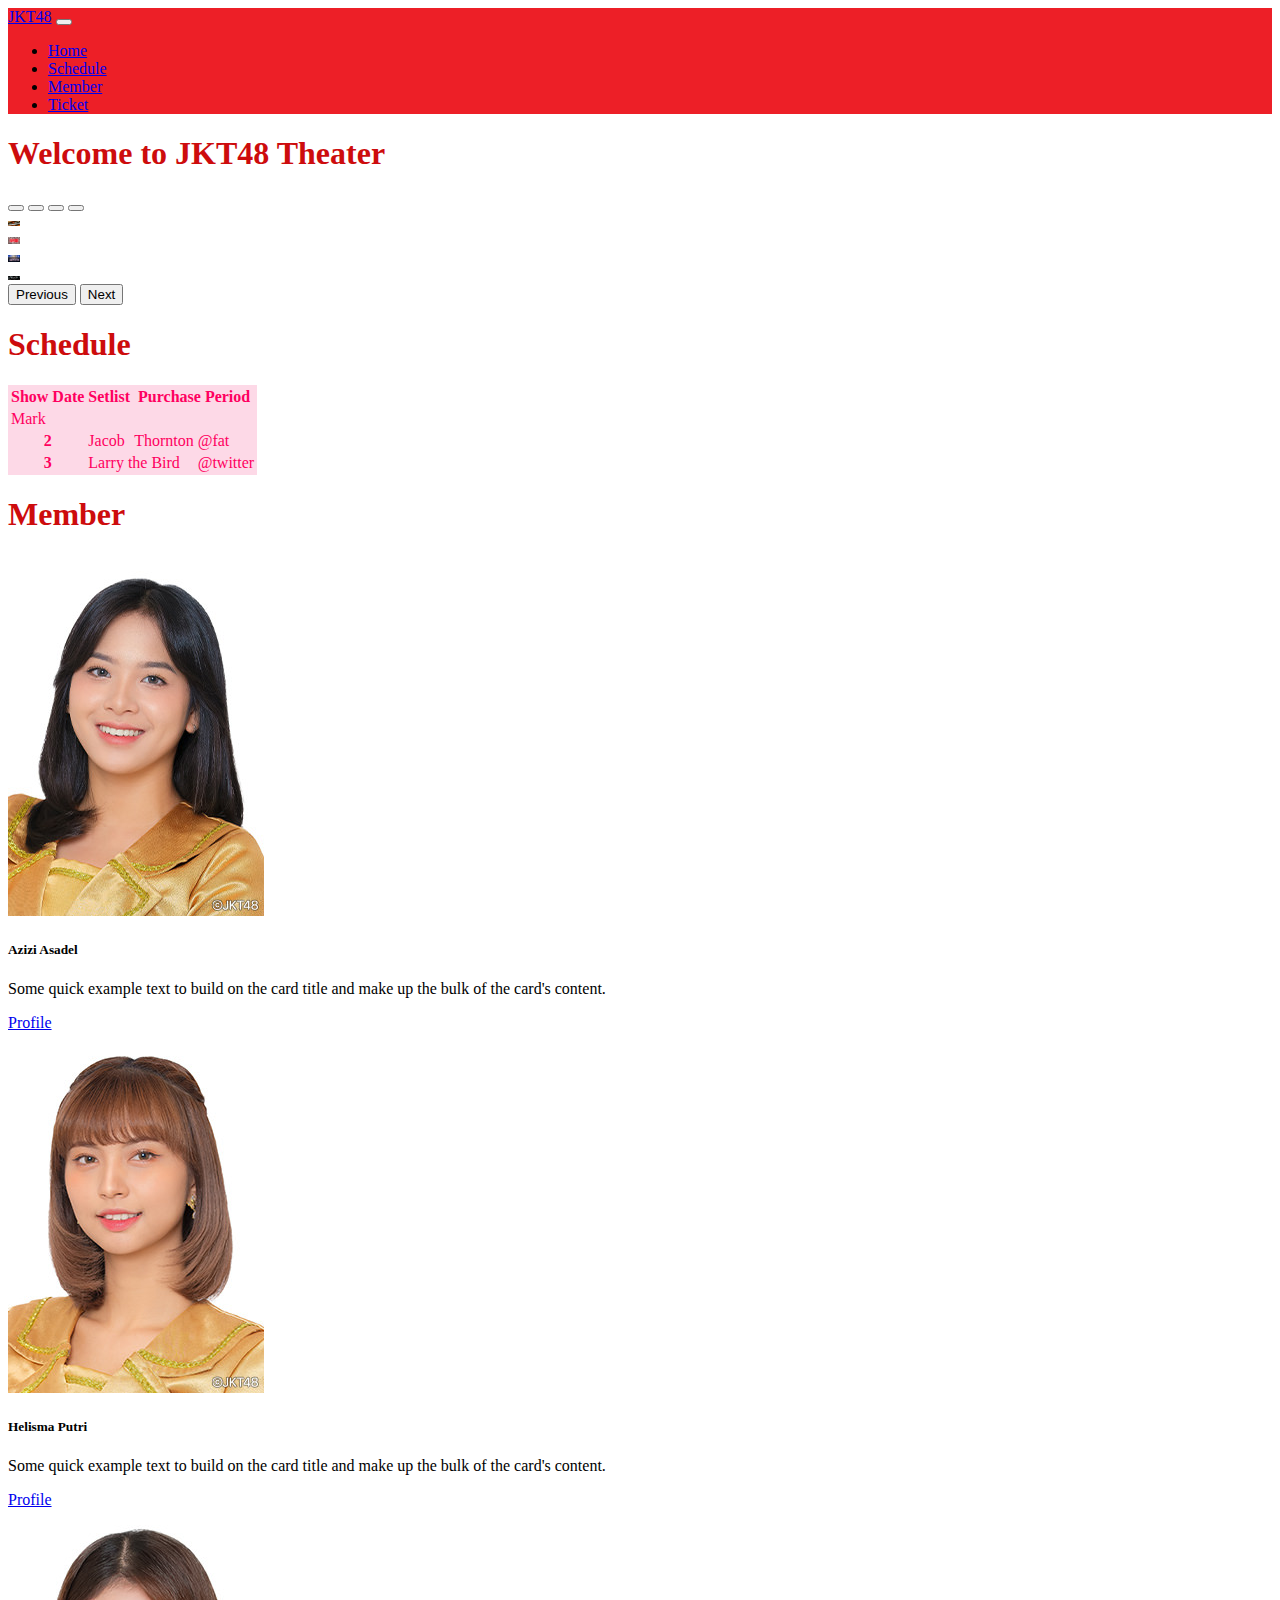
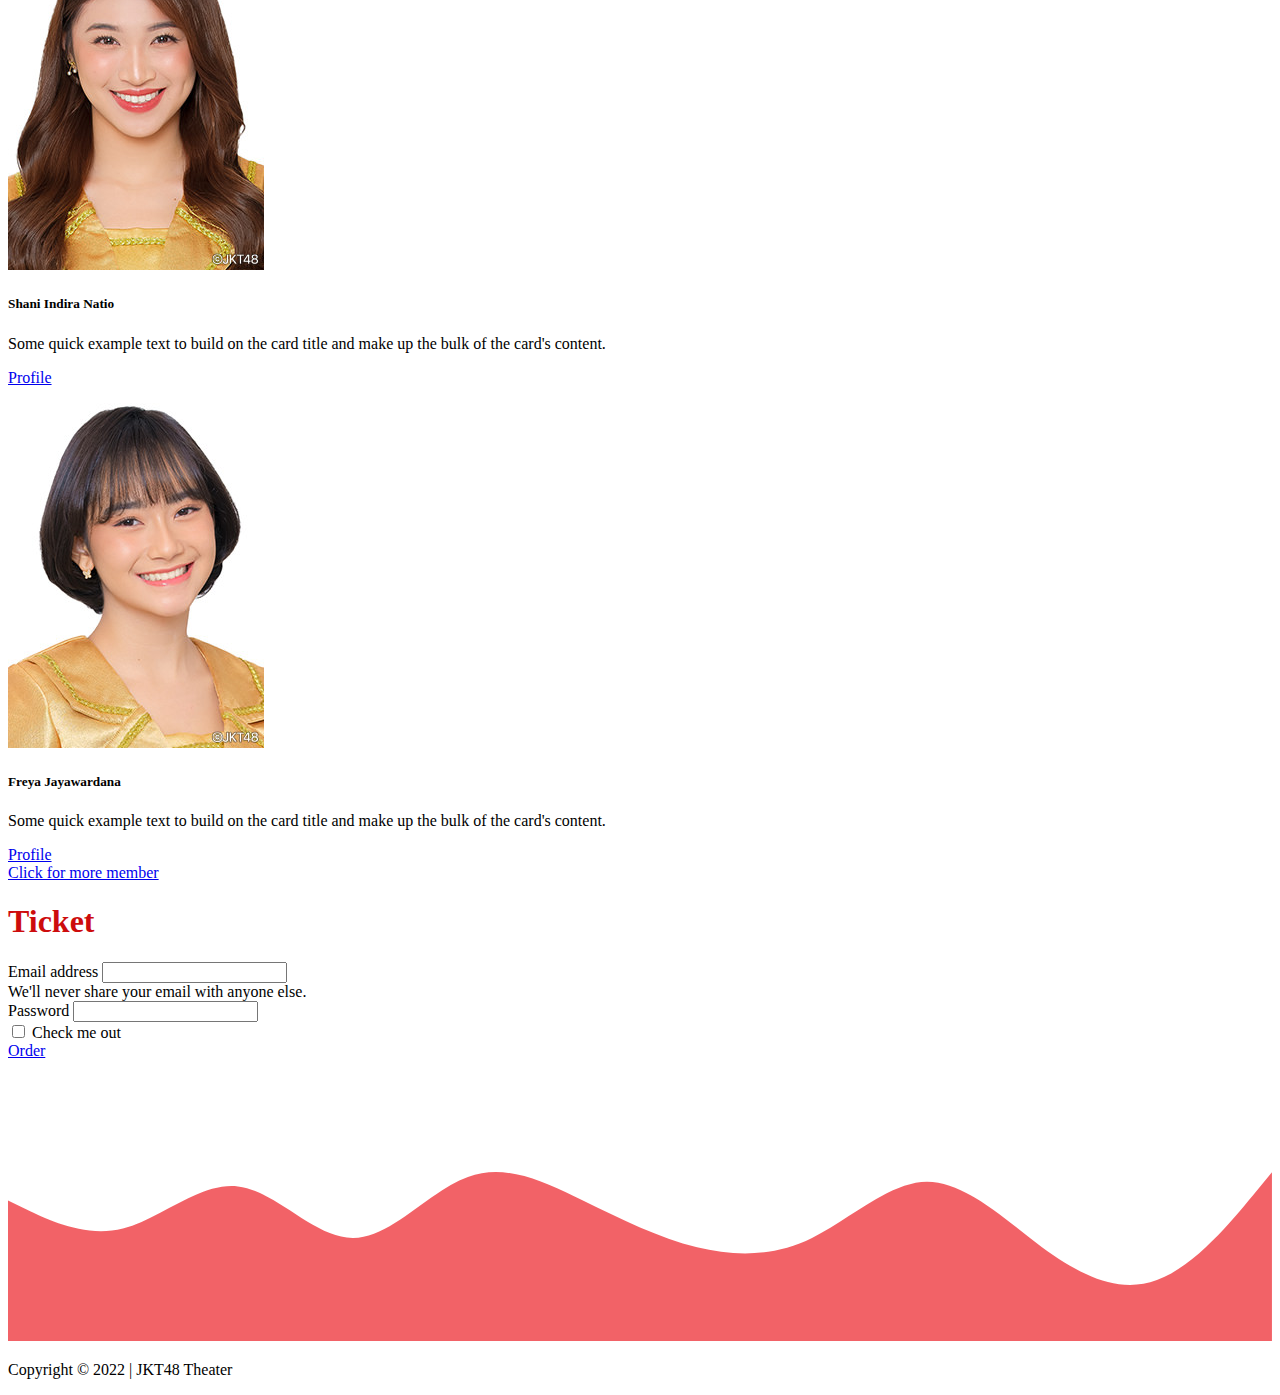
<file: index.html>
<!doctype html>
<html lang="en">

<head>
  <!-- Required meta tags -->
  <meta charset="utf-8">
  <meta name="viewport" content="width=device-width, initial-scale=1">
  <!-- Bootstrap CSS -->
  <link href="https://cdn.jsdelivr.net/npm/bootstrap@5.0.2/dist/css/bootstrap.min.css" rel="stylesheet"
    integrity="sha384-EVSTQN3/azprG1Anm3QDgpJLIm9Nao0Yz1ztcQTwFspd3yD65VohhpuuCOmLASjC" crossorigin="anonymous">
  <title>JKT48 Theater </title>
  <link rel="icon" href="images/jkt48-icon.png">
  <link rel="stylesheet" href="style.css">
</head>

<body>
  <!-- Navbar -->
  <nav class="navbar sticky-top navbar-expand-lg navbar-light justify-content-between">
    <div class="container">
      <a class="navbar-brand text-white" href="index.html">JKT48</a>
      <button class="navbar-toggler bg-light" type="button" data-bs-toggle="collapse" data-bs-target="#navbarNav"
        aria-controls="navbarNav" aria-expanded="false" aria-label="Toggle navigation">
        <span class="navbar-toggler-icon"></span>
      </button>
      <div class="collapse navbar-collapse" id="navbarNav">
        <ul class="navbar-nav ms-auto">
          <li class="nav-item">
            <a class="nav-link text-white" aria-current="page" href="#home">Home</a>
          </li>
          <li class="nav-item">
            <a class="nav-link text-white" href="#schedule">Schedule</a>
          </li>
          <li class="nav-item">
            <a class="nav-link text-white" href="#member">Member</a>
          </li>
          <li class="nav-item">
            <a class="nav-link text-white" href="#ticket">Ticket</a>
          </li>
        </ul>
      </div>
    </div>
  </nav>

  <div class="container" id="home">
    <h1 class="text-center mt-2" style="color: rgb(205,12,13);">Welcome to JKT48 Theater</h1>
    <div id="carouselExampleIndicators" class="carousel slide" data-bs-ride="carousel">
      <div class="carousel-indicators">
        <button type="button" data-bs-target="#carouselExampleIndicators" data-bs-slide-to="0" class="active"
          aria-current="true" aria-label="Slide 1"></button>
        <button type="button" data-bs-target="#carouselExampleIndicators" data-bs-slide-to="1"
          aria-label="Slide 2"></button>
        <button type="button" data-bs-target="#carouselExampleIndicators" data-bs-slide-to="2"
          aria-label="Slide 3"></button>
        <button type="button" data-bs-target="#carouselExampleIndicators" data-bs-slide-to="3"
          aria-label="Slide 4"></button>
      </div>
      <div class="carousel-inner">
        <div class="carousel-item active">
          <img src="images/gate.jpg" class="d-block w-100" alt="...">
        </div>
        <div class="carousel-item">
          <img src="images/gen1.webp" class="d-block w-100" alt="...">
        </div>
        <div class="carousel-item">
          <img src="images/semua.webp" class="d-block w-100" alt="...">
        </div>
        <div class="carousel-item">
          <img src="images/friend.webp" class="d-block w-100" alt="...">
        </div>
      </div>
      <button class="carousel-control-prev" type="button" data-bs-target="#carouselExampleIndicators"
        data-bs-slide="prev">
        <span class="carousel-control-prev-icon" aria-hidden="true"></span>
        <span class="visually-hidden">Previous</span>
      </button>
      <button class="carousel-control-next" type="button" data-bs-target="#carouselExampleIndicators"
        data-bs-slide="next">
        <span class="carousel-control-next-icon" aria-hidden="true"></span>
        <span class="visually-hidden">Next</span>
      </button>
    </div>
  </div>


  <!-- Schedule -->
  <div class="container mt-5" id="schedule">
    <h1 class="text-center" style="color: rgb(205,12,13);">Schedule</h1>
    <table class="table">
      <thead>
        <tr>
          <th scope="col">Show Date</th>
          <th scope="col">Setlist</th>
          <th scope="col" colspan="2">Purchase Period</th>
        </tr>
      </thead>
      <tbody>
        <tr>
          <td>Mark</td>
        </tr>
        <tr>
          <th scope="row">2</th>
          <td>Jacob</td>
          <td>Thornton</td>
          <td>@fat</td>
        </tr>
        <tr>
          <th scope="row">3</th>
          <td colspan="2">Larry the Bird</td>
          <td>@twitter</td>
        </tr>
      </tbody>
    </table>
  </div>

  <!-- Member -->
  <div class="container mt-5" id="member">
    <h1 class="text-center" style="color: rgb(205,12,13);">Member</h1>
    <div class="row justify-content-center gap-3">
      <div class="card col-2">
        <img src="images/member/azizi_asadel.jpg" class="card-img-top" alt="...">
        <div class="card-body">
          <h5 class="card-title">Azizi Asadel</h5>
          <p class="card-text">Some quick example text to build on the card title and make up the bulk of the card's
            content.</p>
          <a href="https://jkt48.com/member/detail/id/200?lang=id" target="_blank" class="btn btn-danger">Profile</a>
        </div>
      </div>
      <div class="card col-2">
        <img src="images/member/helisma_putri.jpg" class="card-img-top" alt="...">
        <div class="card-body">
          <h5 class="card-title">Helisma Putri</h5>
          <p class="card-text">Some quick example text to build on the card title and make up the bulk of the card's
            content.</p>
          <a href="https://jkt48.com/member/detail/id/210?lang=id" target="_blank" class="btn btn-danger">Profile</a>
        </div>
      </div>
      <div class="card col-2">
        <img src="images/member/shani_indira_natio.jpg" class="card-img-top" alt="...">
        <div class="card-body">
          <h5 class="card-title">
            Shani Indira Natio</h5>
          <p class="card-text">Some quick example text to build on the card title and make up the bulk of the card's
            content.</p>
          <a href="https://jkt48.com/member/detail/id/112?lang=id" target="_blank" class="btn btn-danger">Profile</a>
        </div>
      </div>
      <div class="card col-2">
        <img src="images/member/freya_jayawardana.jpg" class="card-img-top" alt="...">
        <div class="card-body">
          <h5 class="card-title">Freya Jayawardana</h5>
          <p class="card-text">Some quick example text to build on the card title and make up the bulk of the card's
            content.</p>
          <a href="https://jkt48.com/member/detail/id/214?lang=id" target="_blank" class="btn btn-danger">Profile</a>
        </div>
      </div>
      <div class="row mt-3 justify-content-center">
        <a href="https://jkt48.com/member/list" class="btn btn-outline-danger col-2 mx-auto" target="_blank">Click for
          more member</a>
      </div>
    </div>
  </div>

  <div class="container mt-5" id="ticket">
    <h1 class="text-center" style="color: rgb(205,12,13);">Ticket</h1>
        <form>
          <div class="col-md-6 mb-3 mx-auto"> 
            <label for="exampleInputEmail1" class="form-label">Email address</label>
            <input type="email" class="form-control" id="exampleInputEmail1" aria-describedby="emailHelp">
            <div id="emailHelp" class="form-text">We'll never share your email with anyone else.</div>
          </div>
          <div class="col-md-6 mb-3 mx-auto">
            <label for="exampleInputPassword1" class="form-label">Password</label>
            <input type="password" class="form-control" id="exampleInputPassword1">
          </div>
          <div class="col-md-6 mb-3 mx-auto form-check">
            <input type="checkbox" class="form-check-input" id="exampleCheck1">
            <label class="form-check-label" for="exampleCheck1">Check me out</label>
          </div>
        </form>
    <div class="row mt-3 justify-content-center">
      <a href="https://jkt48.com/theater/schedule" class="btn btn-outline-danger col-3 mx-auto" target="_blank">Order</a>
    </div>
  </div>

  <svg xmlns="http://www.w3.org/2000/svg" viewBox="0 0 1440 320">
    <path fill="#ED1F27" fill-opacity="0.7"
      d="M0,160L21.8,170.7C43.6,181,87,203,131,192C174.5,181,218,139,262,144C305.5,149,349,203,393,202.7C436.4,203,480,149,524,133.3C567.3,117,611,139,655,160C698.2,181,742,203,785,213.3C829.1,224,873,224,916,202.7C960,181,1004,139,1047,138.7C1090.9,139,1135,181,1178,213.3C1221.8,245,1265,267,1309,250.7C1352.7,235,1396,181,1418,154.7L1440,128L1440,320L1418.2,320C1396.4,320,1353,320,1309,320C1265.5,320,1222,320,1178,320C1134.5,320,1091,320,1047,320C1003.6,320,960,320,916,320C872.7,320,829,320,785,320C741.8,320,698,320,655,320C610.9,320,567,320,524,320C480,320,436,320,393,320C349.1,320,305,320,262,320C218.2,320,175,320,131,320C87.3,320,44,320,22,320L0,320Z">
    </path>
  </svg>

  <footer class="bg-danger text-white text-center p-2">
    <div class="container">
      <p>Copyright © 2022 | JKT48 Theater</p>
    </div>
  </footer>
  
  <!-- Option 1: Bootstrap Bundle with Popper -->
  <script src="https://cdn.jsdelivr.net/npm/bootstrap@5.0.2/dist/js/bootstrap.bundle.min.js"
    integrity="sha384-MrcW6ZMFYlzcLA8Nl+NtUVF0sA7MsXsP1UyJoMp4YLEuNSfAP+JcXn/tWtIaxVXM" crossorigin="anonymous">
  </script>

</body>

</html>
</file>
<file: style.css>
.navbar{
  background-color: #ED1F27;
}
.carousel-item img{
  width: 12px;
}
.table{
  background-color: #FDD9E7;
  color: #FF005F ;
}
</file>
